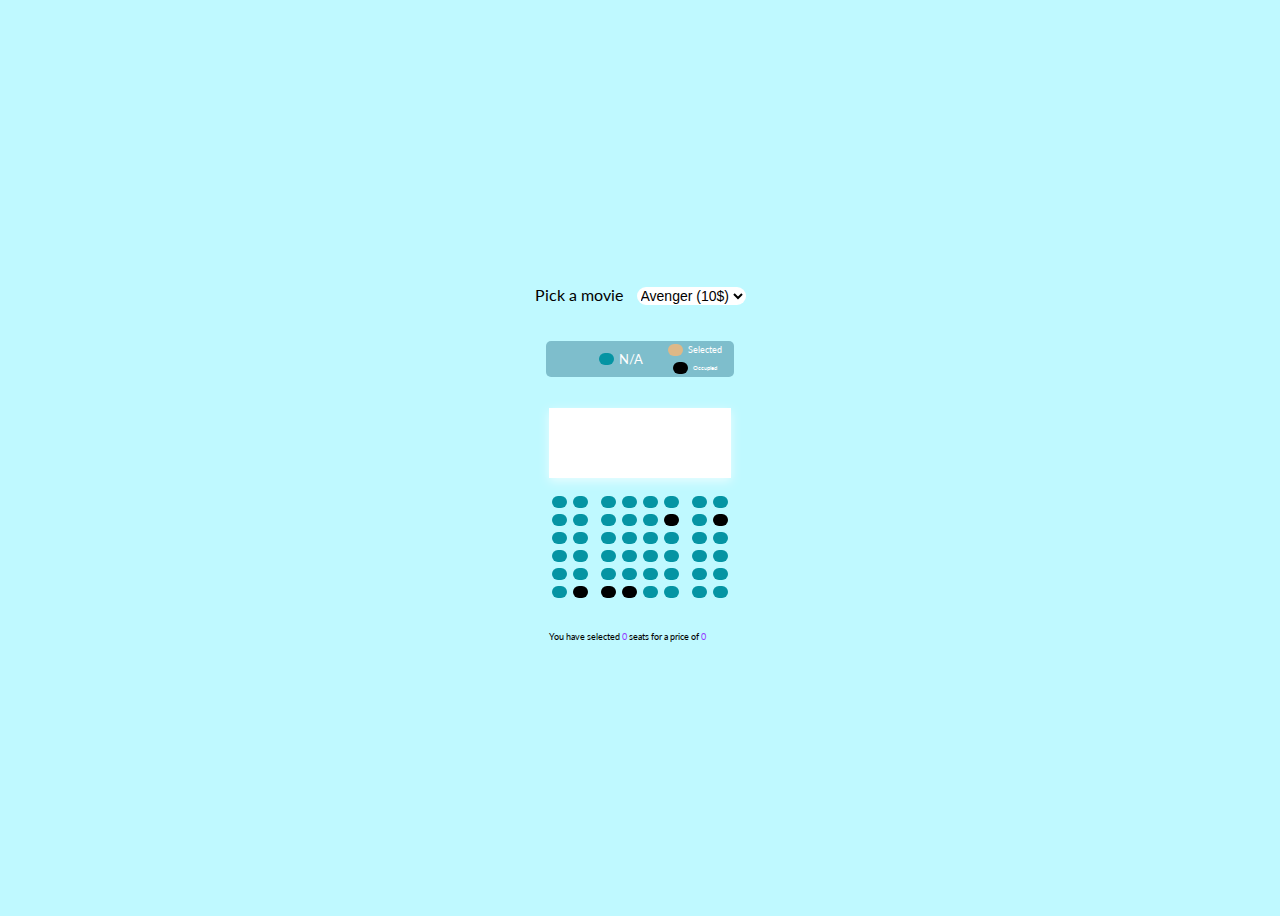
<file: project2/index.html>
<!DOCTYPE html>
<html lang="en">
<head>
    <meta charset="UTF-8">
    <meta name="viewport" content="width=device-width, initial-scale=1.0">
    <link rel="stylesheet" href="style.css">
    <title>Movie Seat Booking</title>
</head>
<body>
    <div class="movie-container">
        <label for="">Pick a movie</label>
        <select name="" id="Movie">
            <option value="10">Avenger (10$)</option>
            <option value="12">joker (12$)</option>
            <option value="8">Toystory4 (8$)</option>
            <option value="9">lion King  (9$)</option>
        </select>
    </div>

    <ul class="showcase">
        <li>
            <div class="seat"></div>
            <small>N/A<small/>
        </li>

        <li>
            <div class="seat selected"></div>
            <small>Selected<small/>
        </li> 

        <li>
            <div class="seat occupied"></div>
            <small>Occupied<small/>
        </li>
    </uL>

    <div class="container">
        <div class="screen"></div>

            <div class="row">
                <div class="seat"></div>
                <div class="seat"></div>
                <div class="seat"></div>
                <div class="seat"></div>
                <div class="seat"></div>
                <div class="seat"></div>
                <div class="seat"></div>
                <div class="seat"></div>
            </div>
        
            <div class="row">
                <div class="seat"></div>
                <div class="seat"></div>
                <div class="seat"></div>
                <div class="seat"></div>
                <div class="seat"></div>
                <div class="seat occupied"></div>
                <div class="seat"></div>
                <div class="seat occupied"></div>
        
            </div> <div class="row">
                <div class="seat"></div>
                <div class="seat"></div>
                <div class="seat"></div>
                <div class="seat"></div>
                <div class="seat"></div>
                <div class="seat"></div>
                <div class="seat"></div>
                <div class="seat"></div>
         
            </div> <div class="row">
                <div class="seat"></div>
                <div class="seat"></div>
                <div class="seat"></div>
                <div class="seat"></div>
                <div class="seat"></div>
                <div class="seat"></div>
                <div class="seat"></div>
                <div class="seat"></div>
         
            </div> <div class="row">
                <div class="seat"></div>
                <div class="seat"></div>
                <div class="seat"></div>
                <div class="seat"></div>
                <div class="seat"></div>
                <div class="seat"></div>
                <div class="seat"></div>
                <div class="seat"></div>
         
            </div> <div class="row">
                <div class="seat"></div>
                <div class="seat occupied"></div>
                <div class="seat occupied"></div>
                <div class="seat occupied"></div>
                <div class="seat"></div>
                <div class="seat"></div>
                <div class="seat"></div>
                <div class="seat"></div>
            </div>
            
    </div>
    <P class="text">You have selected <span id="count">0</span> seats for a price of <span id="total">0</span>  </P>
    <script src="script.js"> </script>
</body>
</html>
</file>
<file: project2/style.css>
@import url('https://fonts.googleapis.com/css?family=Lato&display=swap');

*{
    box-sizing: border-box;
}

body{
    background-color:#bff9ff ;
    display: flex;
    flex-direction: column;
    align-items: center;
    justify-content: center;
    height: 100vh;
    font-family: 'lato', sans-serif ;
}

.movie-container{
    margin: 20px;
}

.movie-container select {
     background-color: white;
     border: 0;
     border-radius: 10px;
     font-size: 14px;
     margin-left: 10px;

}

.container  {
    perspective: 10000px;
    margin-bottom: 30px;
}

.seat {
    background-color: #0594a3;
    height: 12px;
    width: 15px;
    margin: 3px;
    border-radius: 10px ;
 }

.seat.occupied {
      background-color:black ;
  }

.seat.selected{
    background-color: burlywood;
}  

.row{
     display: flex;
 }

.seat:nth-of-type(2){
    margin-right: 10px;
}

.seat:nth-of-type(7){
    margin-left: 10px;
}

.seat:not(.occupied):hover{
    cursor: pointer;
    transform: scale(1.2);
}

.showcase{
    background-color: #7ebecc;
    padding: 5 px 10px;
    border-radius: 5px;
    color: white;
    list-style-type: none;
    display: flex;
    justify-content: space-betwee n;
        
}

.showcase li{
     display: flex;
     align-items: center;
     justify-content: center;
     margin: 0 10px ;
}

.showcase li small{
    margin-left: 2px;
}

.screen{
    background-color: white;
    height: 70px;
    width: 100%;
    margin:15px 0;
    box-shadow: 0 3px 10px rgba(255,2555,255,0.7) ;
}

p.text span{
    color: #9538ff;
}
</file>
